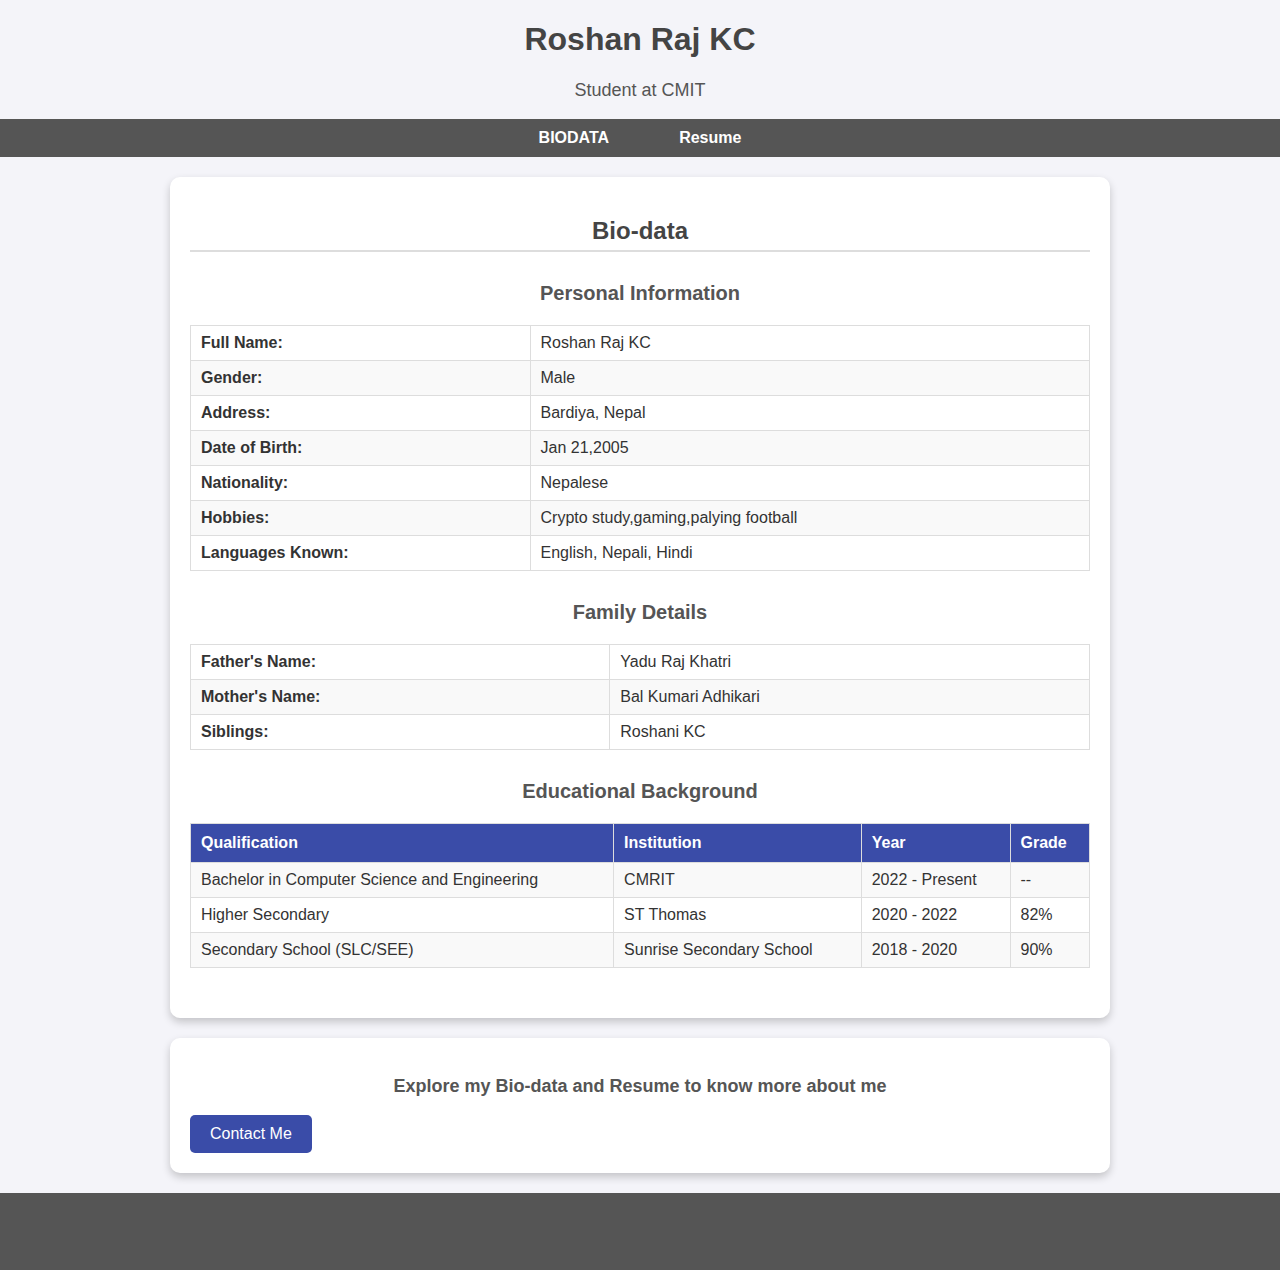
<file: index.html>
<!DOCTYPE html>
<html lang="en">
<head>
    <meta charset="UTF-8">
    <meta name="viewport" content="width=device-width, initial-scale=1.0">
    <title>Bio-data | My Portfolio</title>
    <link rel="stylesheet" href="style.css">
</head>
<body>
    
                
                <h1>Roshan Raj KC</h1>
                <p>Student at CMIT</p>
            </div>
            <nav class="menu">
                <ul>
                    <li><a href="index.html">BIODATA</a></li>
                    <li><a href="resume.html">Resume</a></li>
                   
                </ul>
            </nav>
        </aside>
        <main class="content">
            <section class="biodata">
                <h2>Bio-data</h2>

              
                <h3>Personal Information</h3>
                <table>
                    <tr>
                        <td><strong>Full Name:</strong></td>
                        <td>Roshan Raj KC</td>
                    </tr>
                    <tr>
                        <td><strong>Gender:</strong></td>
                        <td>Male</td>
                    </tr>
                    <tr>
                        <td><strong>Address:</strong></td>
                        <td>Bardiya, Nepal</td>
                    </tr>
                    <tr>
                        <td><strong>Date of Birth:</strong></td>
                        <td> Jan 21,2005</td>
                    </tr>
                    <tr>
                        <td><strong>Nationality:</strong></td>
                        <td>Nepalese</td>
                    </tr>
                    <tr>
                        <td><strong>Hobbies:</strong></td>
                        <td>Crypto study,gaming,palying football</td>
                    </tr>
                    <tr>
                        <td><strong>Languages Known:</strong></td>
                        <td>English, Nepali, Hindi</td>
                    </tr>
                </table>

                <!-- Family Details -->
                <h3>Family Details</h3>
                <table>
                    <tr>
                        <td><strong>Father's Name:</strong></td>
                        <td>Yadu Raj Khatri</td>
                    </tr>
                    <tr>
                        <td><strong>Mother's Name:</strong></td>
                        <td>Bal Kumari Adhikari</td>
                    </tr>
                    <tr>
                        <td><strong>Siblings:</strong></td>
                        <td>Roshani KC</td>
                    </tr>
                </table>

                <!-- Educational Details -->
                <h3>Educational Background</h3>
                <table>
                    <tr>
                        <th>Qualification</th>
                        <th>Institution</th>
                        <th>Year</th>
                        <th>Grade</th>
                    </tr>
                    <tr>
                        <td>Bachelor in Computer Science and Engineering</td>
                        <td>        CMRIT</td>
                        <td>2022 - Present</td>
                        <td>--</td>
                    </tr>
                    <tr>
                        <td>Higher Secondary </td>
                        <td>ST Thomas</td>
                        <td>2020 - 2022</td>
                        <td>82%</td>
                    </tr>
                    <tr>
                        <td>Secondary School (SLC/SEE)</td>
                        <td>Sunrise Secondary School</td>
                        <td>2018 - 2020</td>
                        <td>90%</td>
                    </tr>
                </table>

                
             
             
            </section>
        </main>
    </div>

    <main class="content">
    
        <p> <strong>Explore my Bio-data and Resume to know more about me</strong></p>
        <button id="contactMeBtn" class="contact-btn">Contact Me</button>
    </main>

    <!-- Popup Modal -->
    <div id="contactModal" class="modal">
        <div class="modal-content">
            <span class="close-btn">&times;</span>
            <h2>Contact Details</h2>
            <p><strong>Email:</strong> roshankc869@gmail.com</p>
            <p><strong>Phone:</strong> +91-7483731685</p>
            <p><strong>Address:</strong> Bardiya, Nepal</p>
        </div>
    </div>

    <footer>
        <p>&copy; 2024 Roshan Raj KC</p>
    </footer>
    <script src="script.js"></script>
</body>
</html>
</file>
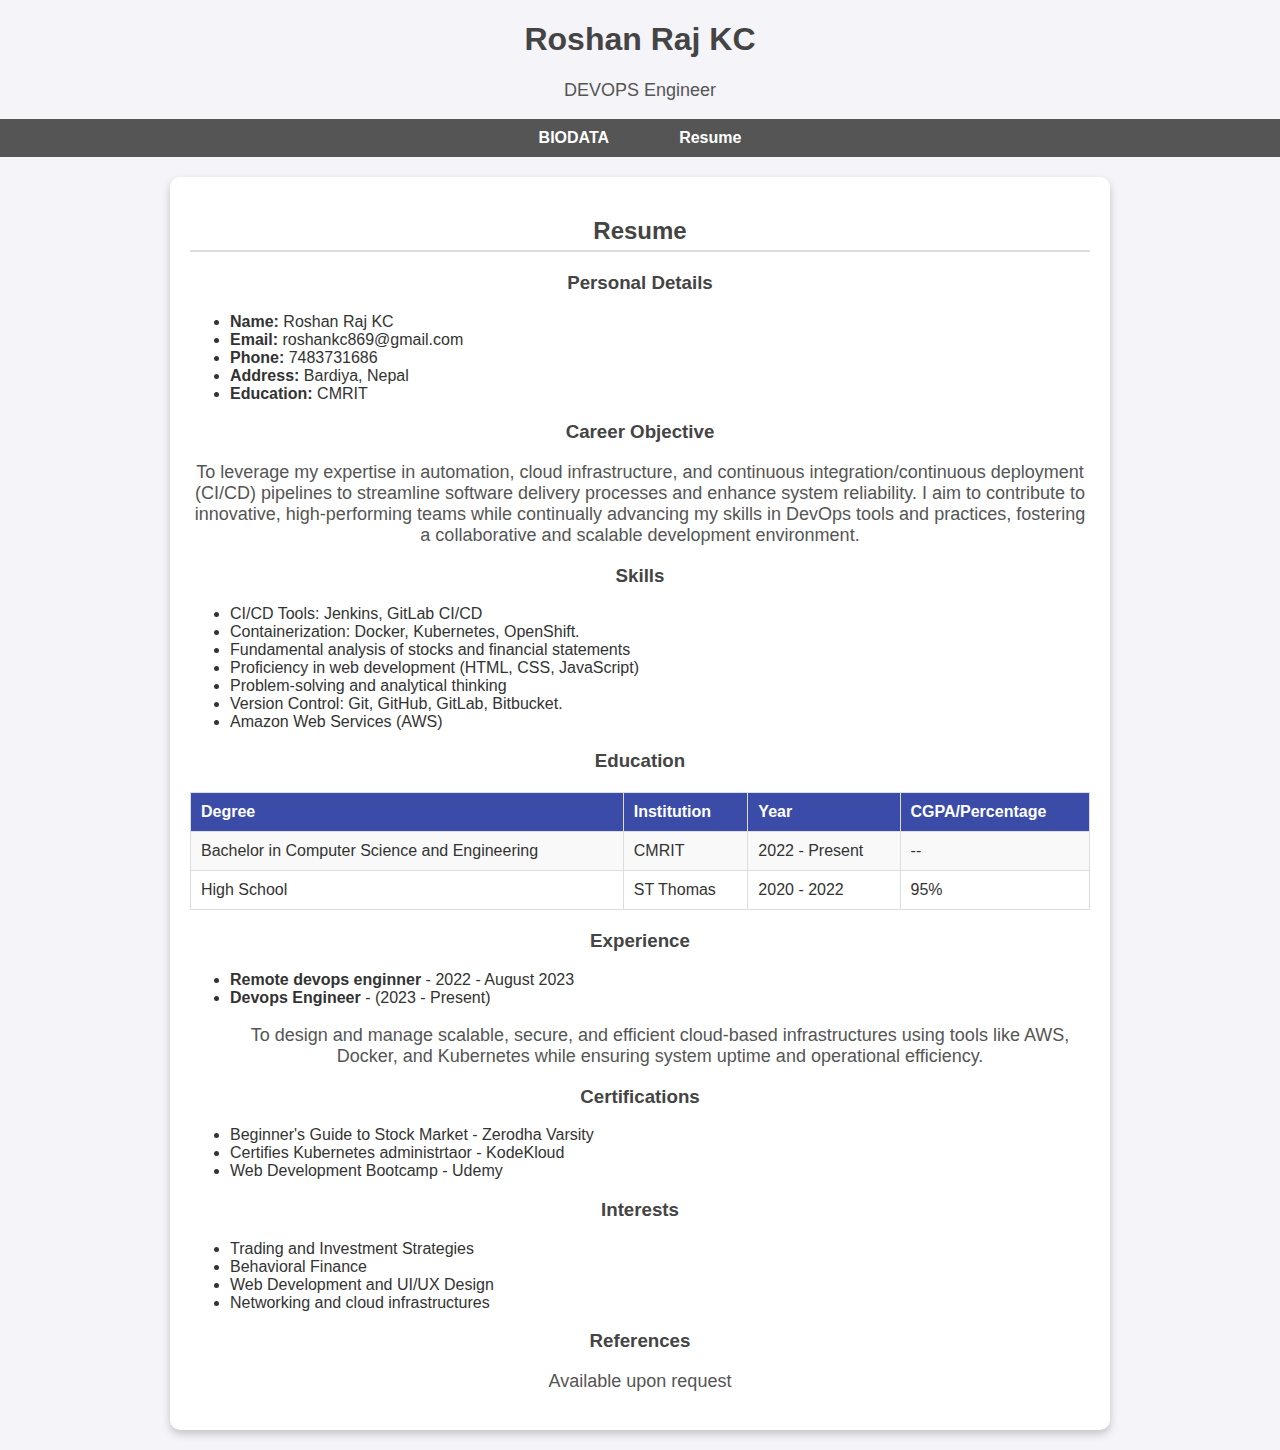
<file: resume.html>
<!DOCTYPE html>
<html lang="en">
<head>
    <meta charset="UTF-8">
    <meta name="viewport" content="width=device-width, initial-scale=1.0">
    <title>Resume | My Portfolio</title>
    <link rel="stylesheet" href="style.css">
</head>
<body>
    <div class="container">
        <aside class="sidebar">
            <div class="profile">
                <h1>Roshan Raj KC</h1>
                <p> DEVOPS Engineer</p>
            </div>
            <nav class="menu">
                <ul>
                    <li><a href="index.html">BIODATA</a></li>
                    <li><a href="resume.html" class="active">Resume</a></li>
                   
                </ul>
            </nav>
        </aside>
        <main class="content">
            <section class="resume">
                <h2>Resume</h2>

                <!-- Personal Details -->
                <h3>Personal Details</h3>
                <ul>
                    <li><strong>Name:</strong> Roshan Raj KC</li>
                    <li><strong>Email:</strong> roshankc869@gmail.com</li>
                    <li><strong>Phone:</strong> 7483731686</li>
                    <li><strong>Address:</strong> Bardiya, Nepal</li>
                    <li><strong>Education:</strong> CMRIT </li>
                </ul>

                <!-- Objective -->
                <h3>Career Objective</h3>
                <p>
                    To leverage my expertise in automation, cloud infrastructure, and continuous integration/continuous deployment (CI/CD) pipelines to streamline software delivery processes and enhance system reliability. I aim to contribute to innovative, high-performing teams while continually advancing my skills in DevOps tools and practices, fostering a collaborative and scalable development environment.
                </p>

                <!-- Skills -->
                <h3>Skills</h3>
                <ul>
                    <li>CI/CD Tools: Jenkins, GitLab CI/CD </li>
                    <li>Containerization: Docker, Kubernetes, OpenShift. </li>
                    <li>Fundamental analysis of stocks and financial statements</li>
                    <li>Proficiency in web development (HTML, CSS, JavaScript)</li>
                    <li>Problem-solving and analytical thinking</li>
                    <li>Version Control: Git, GitHub, GitLab, Bitbucket.</li>
                    <li>Amazon Web Services (AWS)</li>
                </ul>

                <!-- Education -->
                <h3>Education</h3>
                <table>
                    <tr>
                        <th>Degree</th>
                        <th>Institution</th>
                        <th>Year</th>
                        <th>CGPA/Percentage</th>
                    </tr>
                    <tr>
                        <td>Bachelor in Computer Science and Engineering</td>
                        <td>CMRIT</td>
                        <td>2022 - Present</td>
                        <td>--</td>
                    </tr>
                    <tr>
                        <td>High School </td>
                        <td>ST Thomas</td>
                        <td>2020 - 2022</td>
                        <td>95%</td>
                    </tr>
                </table>

                <!-- Experience -->
                <h3>Experience</h3>
                <ul>
                    <li><strong>Remote devops enginner</strong> - 2022 - August 2023</li>
                    
                    <li><strong>Devops Engineer</strong> -  (2023 - Present)</li>
                    <p>To design and manage scalable, secure, and efficient cloud-based infrastructures using tools like AWS, Docker, and Kubernetes while ensuring system uptime and operational efficiency.</p>
                </ul>

                <!-- Certifications -->
                <h3>Certifications</h3>
                <ul>
                    <li>Beginner's Guide to Stock Market - Zerodha Varsity</li>
                    <li>Certifies Kubernetes administrtaor - KodeKloud</li>
                    <li>Web Development Bootcamp - Udemy</li>
                </ul>

                <!-- Interests -->
                <h3>Interests</h3>
                <ul>
                    <li>Trading and Investment Strategies</li>
                    <li>Behavioral Finance</li>
                    <li>Web Development and UI/UX Design</li>
                    <li>Networking and cloud infrastructures</li>
                </ul>

                <!-- References -->
                <h3>References</h3>
                <p>Available upon request</p>
            </section>
        </main>
    </div>
</body>
</html>
</file>
<file: style.css>
/* General Styles */
body {
    font-family: Arial, sans-serif;
    margin: 0;
    padding: 0;
    background-color: #f4f4f9; /* Light background */
    color: #333; /* Dark text for contrast */
}

h1, h2, h3 {
    color: #444; /* Heading color */
    text-align: center;
}

p {
    text-align: center;
    font-size: 18px;
    color: #555;
}

/* Header Section */
header {
    background-color: #3a4ca8; /* Blue header */
    color: white;
    padding: 10px 0;
    text-align: center;
}

header h1 {
    margin: 0;
    font-size: 2.5em;
}

/* Navigation Menu */
nav.menu ul {
    list-style: none;
    margin: 0;
    padding: 0;
    display: flex;
    justify-content: center;
    background-color: #555;
}

nav.menu ul li {
    margin: 0 15px;
}

nav.menu ul li a {
    text-decoration: none;
    color: white;
    font-weight: bold;
    font-size: 16px;
    padding: 10px 20px;
    display: inline-block;
    transition: background-color 0.3s ease;
}

nav.menu ul li a:hover {
    background-color: #444;
    border-radius: 5px;
}

/* Main Content */
main.content {
    max-width: 900px;
    margin: 20px auto;
    background: white;
    border-radius: 10px;
    padding: 20px;
    box-shadow: 0 4px 8px rgba(0, 0, 0, 0.2);
}

main.content section h2 {
    margin-bottom: 20px;
    font-size: 24px;
    border-bottom: 2px solid #ddd;
    padding-bottom: 5px;
}

/* Tables */
table {
    width: 100%;
    border-collapse: collapse;
    margin: 20px 0;
    font-size: 16px;
}

table th,
table td {
    border: 1px solid #ddd;
    padding: 10px;
    text-align: left;
}

table th {
    background-color: #3a4ca8;
    color: white;
}

table tr:nth-child(even) {
    background-color: #f9f9f9;
}

table tr:hover {
    background-color: #f1f1f1;
}

/* Footer */
footer {
    text-align: center;
    padding: 10px;
    background-color: #555;
    color: white;
    position: relative;
    bottom: 0;
    width: 100%;
}

/* Additional Styles for Biodata Page */
.biodata h3 {
    margin-top: 30px;
    font-size: 20px;
    color: #555;
}

.biodata table {
    margin-bottom: 30px;
}

.biodata td {
    padding: 8px 10px;
}

/* Media Queries for Responsive Design */
@media (max-width: 768px) {
    nav.menu ul {
        flex-direction: column;
        align-items: center;
    }

    nav.menu ul li {
        margin: 5px 0;
    }

    main.content {
        padding: 15px;
    }

    table {
        font-size: 14px;
    }
}
/* Contact Me Button */
.contact-btn {
    background-color: #3a4ca8; /* Blue color */
    color: white;
    padding: 10px 20px;
    font-size: 16px;
    border: none;
    border-radius: 5px;
    cursor: pointer;
    transition: background-color 0.3s ease;
}

.contact-btn:hover {
    background-color: #283593; /* Darker blue on hover */
}

/* Modal (Popup) Styles */
.modal {
    display: none; /* Hidden by default */
    position: fixed; /* Fixed position */
    z-index: 1000; /* On top of other elements */
    left: 0;
    top: 0;
    width: 100%; /* Full width */
    height: 100%; /* Full height */
    background-color: rgba(0, 0, 0, 0.5); /* Black with opacity */
    overflow: auto; /* Enable scrolling if content overflows */
}

.modal-content {
    background-color: #fff; /* White background */
    margin: 15% auto; /* Center the modal */
    padding: 20px;
    border-radius: 8px;
    width: 40%; /* Width of the modal */
    box-shadow: 0 4px 8px rgba(0, 0, 0, 0.2); /* Add shadow */
    text-align: center;
}

.modal-content h2 {
    color: #3a4ca8; /* Blue heading */
    margin-bottom: 10px;
}

.modal-content p {
    font-size: 16px;
    color: #555; /* Gray text */
}

.close-btn {
    float: right;
    font-size: 24px;
    font-weight: bold;
    color: #aaa; /* Gray close button */
    cursor: pointer;
    transition: color 0.3s ease;
}

.close-btn:hover {
    color: red; /* Red on hover */
}
</file>
